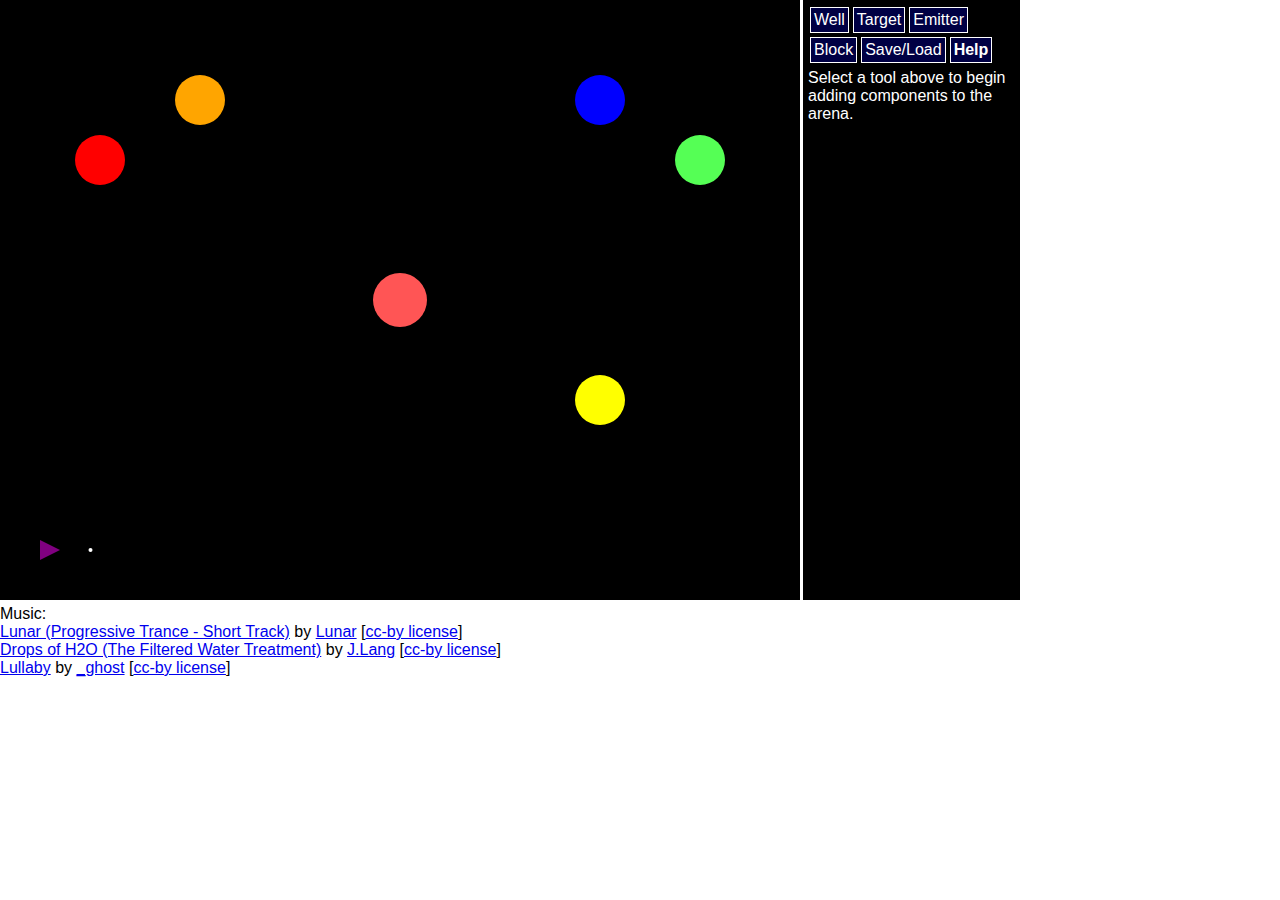
<file: index.html>
<html>
<head>
<script src="js/lib/easeljs-0.7.1.min.js"></script>
<script src="js/lib/jquery.min.js"></script>
<script src="js/init.js"></script>
<script src="js/worldloop.js"></script>
<script src="js/classes.js"></script>
<script src="js/bounce.js"></script>
<script src="js/depressedkeys.js"></script>
<script src="js/saveload.js"></script>
<script src="js/tools.js"></script>
<script src="js/music.js"></script>
<script src="js/menu.js"></script>
<script src="js/misc.js"></script>
<link href="css/all.css" rel="stylesheet" type="text/css" media="all"> 

</head>
<body style="margin: auto 0;">
    <canvas style="float:left; background-color:black;" id="canvas" width="800" height="600"></canvas>

    <div id="menu">
        <div class="tab" id="wells-tab">Well</div>
        <div class="tab" id="targets-tab">Target</div>
        <div class="tab" id="emitters-tab">Emitter</div>
        <div class="tab" id="blocks-tab">Block</div>
        <div class="tab" id="save-tab">Save/Load</div>
        <div class="tab" style="font-weight:bold;" id="help-tab">Help</div>
        <div style="clear:both; padding-bottom: 4px;"></div>

        <div id="menu-body">
            <div id="dummy-body" class="tab-body selected">
                Select a tool above to begin adding components to the arena.
            </div>

            <div id="targets-body" class="tab-body">
                <table>
                  <tr title="Grav Factor: how the shot is affected by gavity. Negative values induce revgrav effects."><td>Grav Factor:</td><td><input type="text" id="tool-gravFactor" size="2" value="1" /></td></tr>
                  <tr title="Grav Pull: strength of the shot's own gavitational field."><td>Grav Pull:</td><td><input type="text" id="tool-power" size="2" value="0" /></td></tr>
                  <tr title="Speed Factor: multiplies the shot's base speed."><td>Speed Factor:</td><td><input type="text" id="tool-speedFactor" size="2" value="1" /></td></tr>
                  <tr title="Slowdown factor: how quicky the shot decelerates back to its base speed when going very fast."><td>Slowdown:</td><td><input type="text" id="tool-slowdown" size="3" value="1" /></td></tr>
                  <tr title="Speedup factor: how quicky the shot accelerates back to its base speed when moving too slowly."><td>Speedup:</td><td><input type="text" id="tool-speedup" size="3" value="1" /></td></tr>
                  <tr title="Shot Radius: how big the shot becomes."><td>Shot Radius:</td><td><input type="text" id="tool-shotRadius" size="3" value="2" /></td></tr>
                  <tr title="Edible: can wells eat the shot?"><td>Edible:</td><td><input type="checkbox" id="tool-edible" checked="checked" /></td></tr>

                  <tr title="Color: #RGB or named color" /><td>Color:</td><td><input type="text" id="tool-color" size="6" value="#FF44FF" /></td></tr>
                  <tr title="Name: printed name"><td>Name:</td><td><input type="text" id="tool-name" size="4" maxlength="6" value="MyTrgt"/></td></tr>
                  <tr><td colspan="2"><input type="button" id="tool-save" value="Save Target"/></td></tr>
                  <tr><td colspan="2"><div id="tool-list"></div></td></tr>
                </table>
            </div>

            <div id="wells-body" class="tab-body">
                <div style="border:thin solid gray; float: left; padding: 3px; margin: 2px;" id="tool-well-static" title="Static: does not atrophy or grow.">(<strong>S</strong>) Static</div>
                <div style="border:thin solid gray; float: left; padding: 3px; margin: 2px;" id="tool-well-noncon" title="Unconsuming: shots are not eaten by this well.">(<strong>A</strong>) Unconsuming</div>
                <div style="clear:both;">Hold down keys to drop wells with the specified properties.</div>
            </div>

            <div id="emitters-body" class="tab-body">

            </div>

            <div id="blocks-body" class="tab-body">
                <input type="checkbox" id="blocks-mobile" /> Mobile <br />
                <input type="checkbox" id="blocks-destructable" /> Destructable <br />
                <input type="text" id="blocks-hp" size="2" disabled="disabled" value="5" /> HP
            </div>

            <div id="save-body" class="tab-body">
                <div><textarea id="state-dump" style="height:200px; width: 100%; margin: 0 auto;"></textarea></div>
                <div>
                    <input id="state-save" style="float:left;font-size:100%; margin-right: 5px;" type="button" title="Save: populate the box above with state data" value="Save" />
                    <div style="float:left; font-size:90%; padding-top: 5px;">into this box</div>
                    <div style="clear:both;"></div>
                    <input id="state-load" style="float:left; font-size:100%; margin-right: 5px;" type="button" title="Load: use data in the box above to create a level configuation" value="Load" />
                    <div style="float:left; font-size:90%; padding-top: 5px;">from this box</div>
                    <div style="clear:both;"></div>
                    <br /><br /><input style="float:left; margin-right: 5px;" id="state-sample" type="button" title="Demo: load a demo" value="Demo" />
                    <div style="float:left; font-size:85%; padding-top: 5px;">Load pre-made demo</div>
                    <div style="clear:both;"></div>
                </div>
            </div>

            <div id="help-body" class="tab-body">
                <ul>
                    <li>On the todo list!</li>
                </ul>
            </div>
        </div>
    </div>

    <!-- thumbnail for site preview -->
    <img style="display:none;" src="media/gameplay.png" />

    <audio id="music">
        <source src="media/lunar.mp3" type="audio/mpeg" />
        <source src="media/lunar.ogg" type="audio/ogg; codes=vorbis" />
    </audio>

    <div style="clear:left; padding-top: 5px;">Music:
    <div><a href="http://ccmixter.org/files/lunarmusic/37563">Lunar (Progressive Trance - Short Track)</a> by <a href="https://www.facebook.com/pages/Lunar/453977381296249">Lunar</a> [<a href="http://creativecommons.org/licenses/by/2.0/">cc-by license</a>]</div>
    <div><a href="http://ccmixter.org/files/djlang59/37792">Drops of H2O (The Filtered Water Treatment)</a> by <a href="http://www.jlangproductions.com">J.Lang</a> [<a href="http://creativecommons.org/licenses/by/2.0/">cc-by license</a>]</div>
    <div><a href="http://ccmixter.org/files/_ghost/3631">Lullaby</a> by <a href="http://www.myspace.com/ghostrust">_ghost</a> [<a href="http://creativecommons.org/licenses/by/2.0/">cc-by license</a>]</div>
    </div>
</body>
</html>
</file>
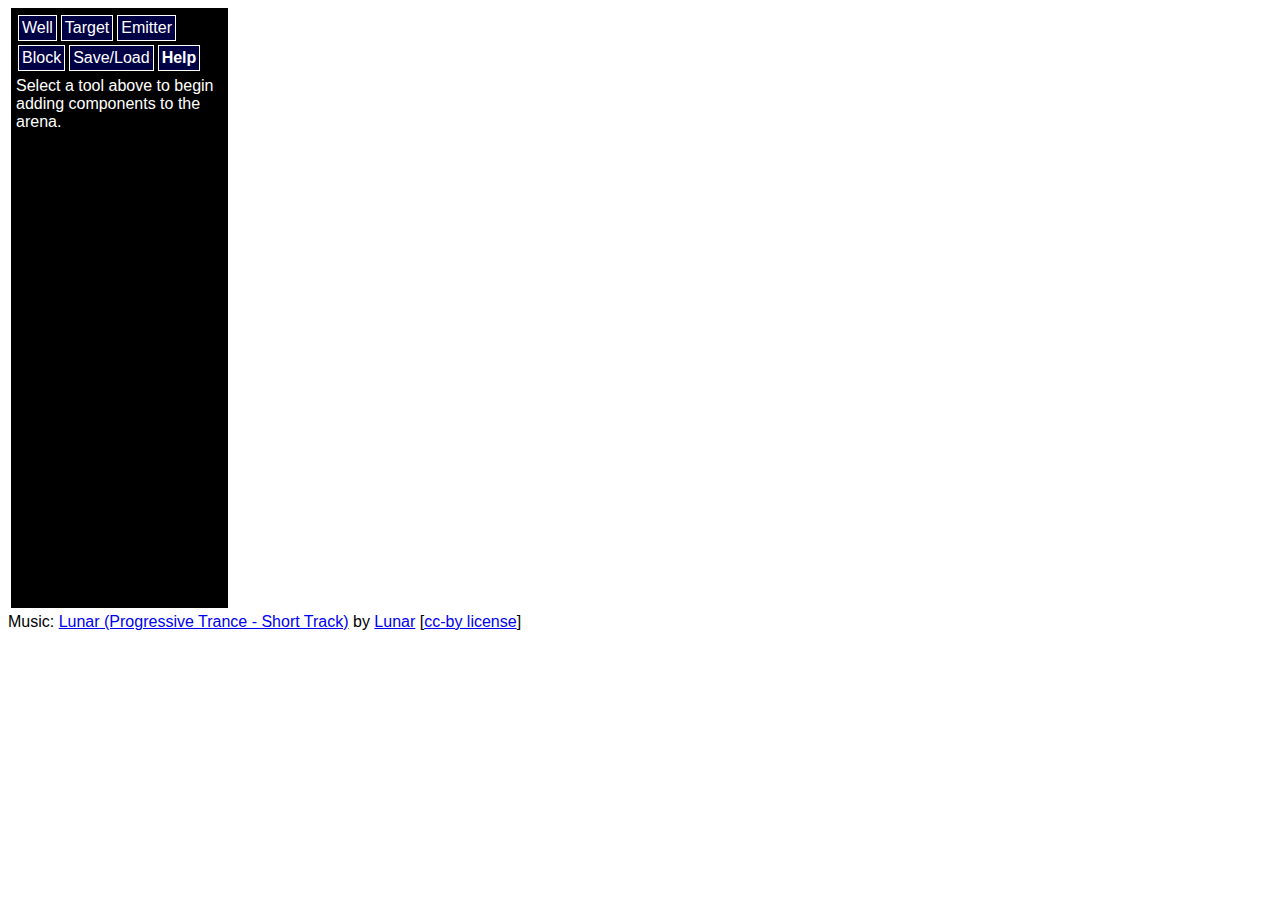
<file: orbit.html>
<html>
<head>
<script src="js/lib/cake2.js"></script>
<script src="js/lib/jquery.min.js"></script>
<script src="js/init.js"></script>
<script src="js/worldloop.js"></script>
<script src="js/classes.js"></script>
<script src="js/bounce.js"></script>
<script src="js/depressedkeys.js"></script>
<script src="js/saveload.js"></script>
<script src="js/tools.js"></script>
<script src="js/music.js"></script>
<script src="js/menu.js"></script>
<script src="js/misc.js"></script>
<link href="css/all.css" rel="stylesheet" type="text/css" media="all"> 

</head>
<body>
    <div style="float:left;" id="canvas-div"></div>

    <div id="menu">
        <div class="tab" id="wells-tab">Well</div>
        <div class="tab" id="targets-tab">Target</div>
        <div class="tab" id="emitters-tab">Emitter</div>
        <div class="tab" id="blocks-tab">Block</div>
        <div class="tab" id="save-tab">Save/Load</div>
        <div class="tab" style="font-weight:bold;" id="help-tab">Help</div>
        <div style="clear:both; padding-bottom: 4px;"></div>

        <div id="menu-body">
            <div id="dummy-body" class="tab-body selected">
                Select a tool above to begin adding components to the arena.
            </div>

            <div id="targets-body" class="tab-body">
                <table>
                  <tr title="Grav Factor: how the shot is affected by gavity. Negative values induce revgrav effects."><td>Grav Factor:</td><td><input type="text" id="tool-gravFactor" size="2" value="1" /></td></tr>
                  <tr title="Grav Pull: strength of the shot's own gavitational field."><td>Grav Pull:</td><td><input type="text" id="tool-power" size="2" value="0" /></td></tr>
                  <tr title="Speed Factor: multiplies the shot's base speed."><td>Speed Factor:</td><td><input type="text" id="tool-speedFactor" size="2" value="1" /></td></tr>
                  <tr title="Slowdown factor: how quicky the shot decelerates back to its base speed when going very fast."><td>Slowdown:</td><td><input type="text" id="tool-slowdown" size="3" value="1" /></td></tr>
                  <tr title="Speedup factor: how quicky the shot accelerates back to its base speed when moving too slowly."><td>Speedup:</td><td><input type="text" id="tool-speedup" size="3" value="1" /></td></tr>
                  <tr title="Shot Radius: how big the shot becomes."><td>Shot Radius:</td><td><input type="text" id="tool-shotRadius" size="3" value="2" /></td></tr>
                  <tr title="Edible: can wells eat the shot?"><td>Edible:</td><td><input type="checkbox" id="tool-edible" checked="checked" /></td></tr>

                  <tr title="Color: #RGB or named color" /><td>Color:</td><td><input type="text" id="tool-color" size="6" value="#FF44FF" /></td></tr>
                  <tr title="Name: printed name"><td>Name:</td><td><input type="text" id="tool-name" size="4" maxlength="6" value="MyTrgt"/></td></tr>
                  <tr><td colspan="2"><input type="button" id="tool-save" value="Save Target"/></td></tr>
                  <tr><td colspan="2"><div id="tool-list"></div></td></tr>
                </table>
            </div>

            <div id="wells-body" class="tab-body">
                <div style="border:thin solid gray; float: left; padding: 3px; margin: 2px;" id="tool-well-static" title="Static: does not atrophy or grow.">(<strong>S</strong>) Static</div>
                <div style="border:thin solid gray; float: left; padding: 3px; margin: 2px;" id="tool-well-noncon" title="Unconsuming: shots are not eaten by this well.">(<strong>A</strong>) Unconsuming</div>
                <div style="clear:both;">Hold down keys to drop wells with the specified properties.</div>
            </div>

            <div id="emitters-body" class="tab-body">

            </div>

            <div id="blocks-body" class="tab-body">

            </div>

            <div id="save-body" class="tab-body">
                <div><textarea id="state-dump" style="height:200px; width: 100%; margin: 0 auto;"></textarea></div>
                <div>
                    <input id="state-save" style="float:left;font-size:100%; margin-right: 5px;" type="button" title="Save: populate the box above with state data" value="Save" />
                    <div style="float:left; font-size:90%; padding-top: 5px;">into this box</div>
                    <div style="clear:both;"></div>
                    <input id="state-load" style="float:left; font-size:100%; margin-right: 5px;" type="button" title="Load: use data in the box above to create a level configuation" value="Load" />
                    <div style="float:left; font-size:90%; padding-top: 5px;">from this box</div>
                    <div style="clear:both;"></div>
                    <br /><br /><input style="float:left; margin-right: 5px;" id="state-sample" type="button" title="Demo: load a demo" value="Demo" />
                    <div style="float:left; font-size:85%; padding-top: 5px;">Load pre-made demo</div>
                    <div style="clear:both;"></div>
                </div>
            </div>

            <div id="help-body" class="tab-body">
                <ul>
                    <li>On the todo list!</li>
                </ul>
            </div>
        </div>
    </div>

    <img style="display:none;" src="media/gameplay.png" />

    <audio id="music" loop="loop">
        <source src="media/lunar.mp3" type="audio/mpeg" />
        <source src="media/lunar.ogg" type="audio/ogg" />
    </audio>

    <div style="clear:left; padding-top: 5px;">Music: <a href="http://ccmixter.org/files/lunarmusic/37563">Lunar (Progressive Trance - Short Track)</a> by <a href="https://www.facebook.com/pages/Lunar/453977381296249">Lunar</a> [<a href="http://creativecommons.org/licenses/by/2.0/">cc-by license</a>]</div>
</body>
</html>
</file>
<file: css/all.css>
canvas {
    cursor: pointer;
}

.target-item {
    padding: 2px;
    background-color: #55F;
    cursor: pointer;
    margin: 2px 0;
}

.target-item-delete {
    float: right;
    border: thin solid black;
    margin: 0 0 2px 0;
    padding: 0;
    font-family: monospace;
}

body {
    font-family: sans-serif;
}

.tab {
    float:left;
    background-color: #004;
    padding: 3px;
    margin: 2px;
    border: solid thin white;
    cursor: pointer;
}

.tab.selected {
    background-color: #33C; 
}

.tab-body {
    display: none;
}

.tab-body.selected {
    display: block;
}

#menu {
    height: 590px;
    width: 207px;
    background-color: black;
    float: left;
    margin-left: 3px;
    padding: 5px;
    color: white;
}

#menu table {
    color: white;
}

#menu-body {
    height: 490px;
    overflow-y: auto;
}

#blocks-hp {
    margin-left: 25px;
}
</file>
